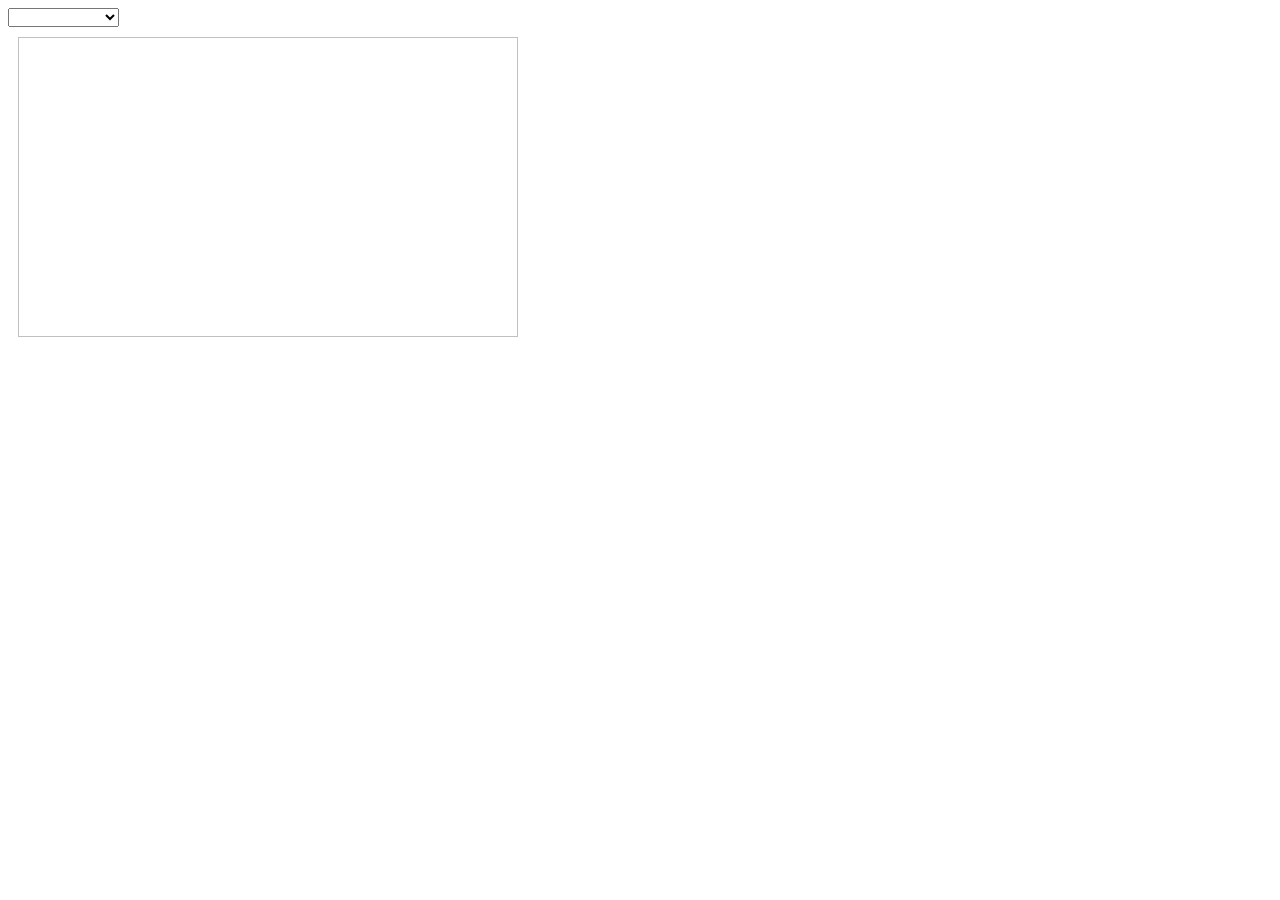
<file: TUGAS PEKAN 11/4. Image Picker/index.html>
<!DOCTYPE html>
<html lang="en">
<head>
    <meta charset="UTF-8">
    <meta http-equiv="X-UA-Compatible" content="IE=edge">
    <meta name="viewport" content="width=device-width, initial-scale=1.0">
    <title>Image Picker</title>
    <style>
    #gambar{
        width: 500px;
        height: 300px;
        padding: 10px;
    }
    </style>
</head>
<body>
    <div>
        <select onchange="hasil()" id="hewan">
            <option value="Pilih hewan"></option>
            <option id="kelinci" value="kelinci">Kelinci</option>
            <option id="beruangKutub" value="Beruang Kutub">Beruang Kutub</option>
            <option id="flamingo" value="Flamingo">Flamingo</option>
            <option id="pandaMerah" value="Panda Merah">Panda Merah</option>
            <option id="kuda" value="Kuda">Kuda</option>
            <option id="rusa" value="Rusa">Rusa</option>
            <option id="harimau" value="Harimau">Harimau</option>
            <option id="kuraKura" value="Kura-Kura">Kura-Kura</option>
            <option id="merak" value="Merak">Merak</option>
        </select>
    </div>
    <div>
        <img id="gambar">
    </div>


    <script src="script.js"></script>
</body>
</html>
</file>
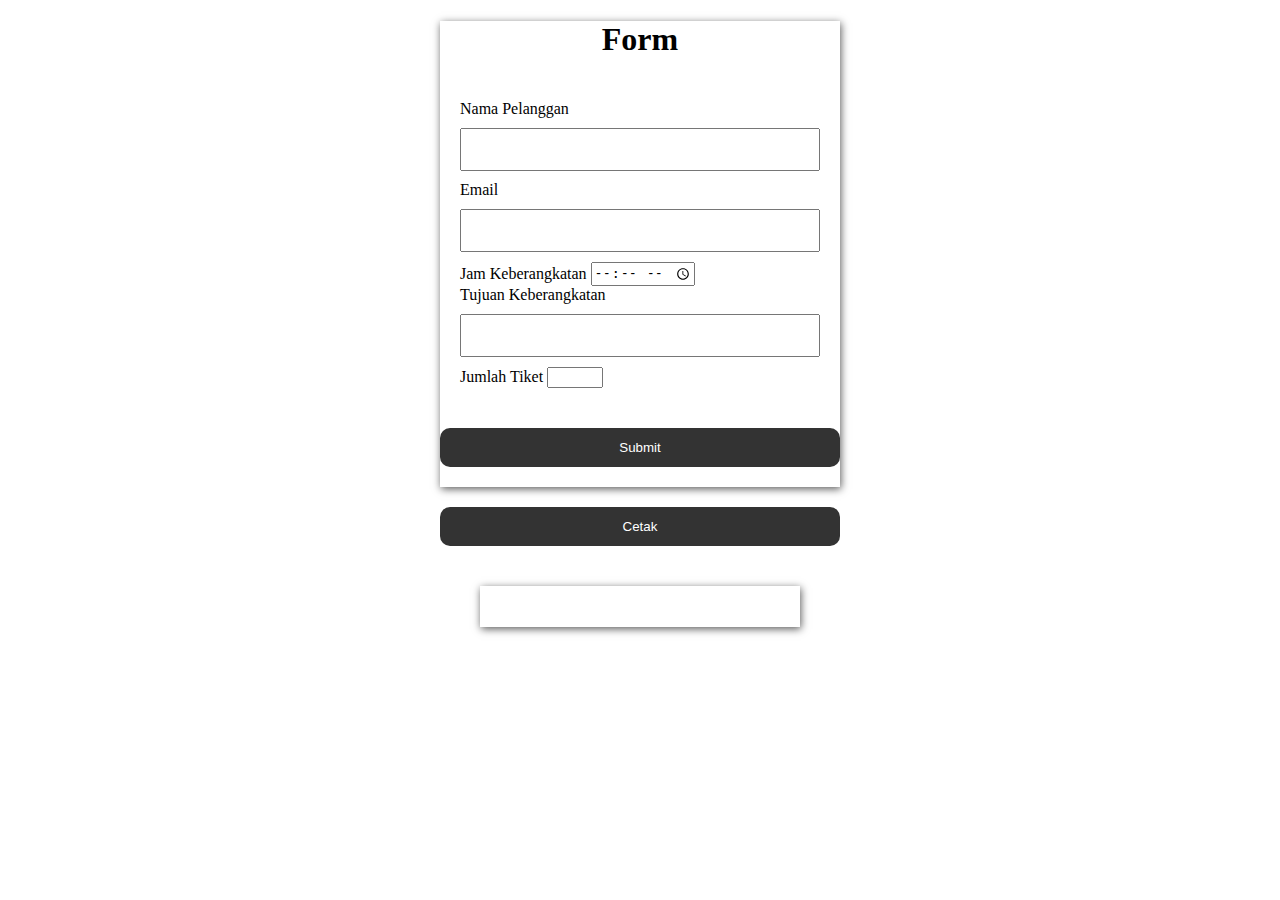
<file: TUGAS PEKAN 11/5. Form Validation/index.html>
<!DOCTYPE html>
<html lang="en">
<head>
    <meta charset="UTF-8">
    <meta name="viewport" content="width=device-width, initial-scale=1.0">
    <title>Form</title>
    <link rel="stylesheet" href="style.css">
    <script src="script.js"></script>

</head>
<body>
    <div class="form-container">
        <form action="" method="POST" onsubmit="return tiket()">
            <h1>Form</h1>
            <div class="container">
                <label>Nama Pelanggan</label>
                <input type="text" name="nama" id="nama" maxlength="30" required>
                <label>Email </label>
                <input type="email" name="email" id="email" required>
                <label>Jam Keberangkatan</label>
                <input type="time" name="jam" id="jam" required>
                <br />
                <label>Tujuan Keberangkatan</label>
                <input type="text" name="tujuan" id="tujuan" required>
                <label>Jumlah Tiket</label>
                <input type="number" name="tiket" id="tiket" min="1" max="10" required>
            </div>
            <button type="submit">Submit</button>
        </form>
        <button onclick="tiket()">Cetak</button>
        <div class="container_hasil" role="alert">
            <h1 id="hasil"></h1>
            <p id="hasil_nama"></p>
            <p id="hasil_email"></p>
            <p id="hasil_jam"></p>
            <p id="hasil_tujuan"></p>
            <p id="hasil_tiket"></p>
        </div>
    </div>


    <script src="script.js"></script>
</body>
</html>
</file>
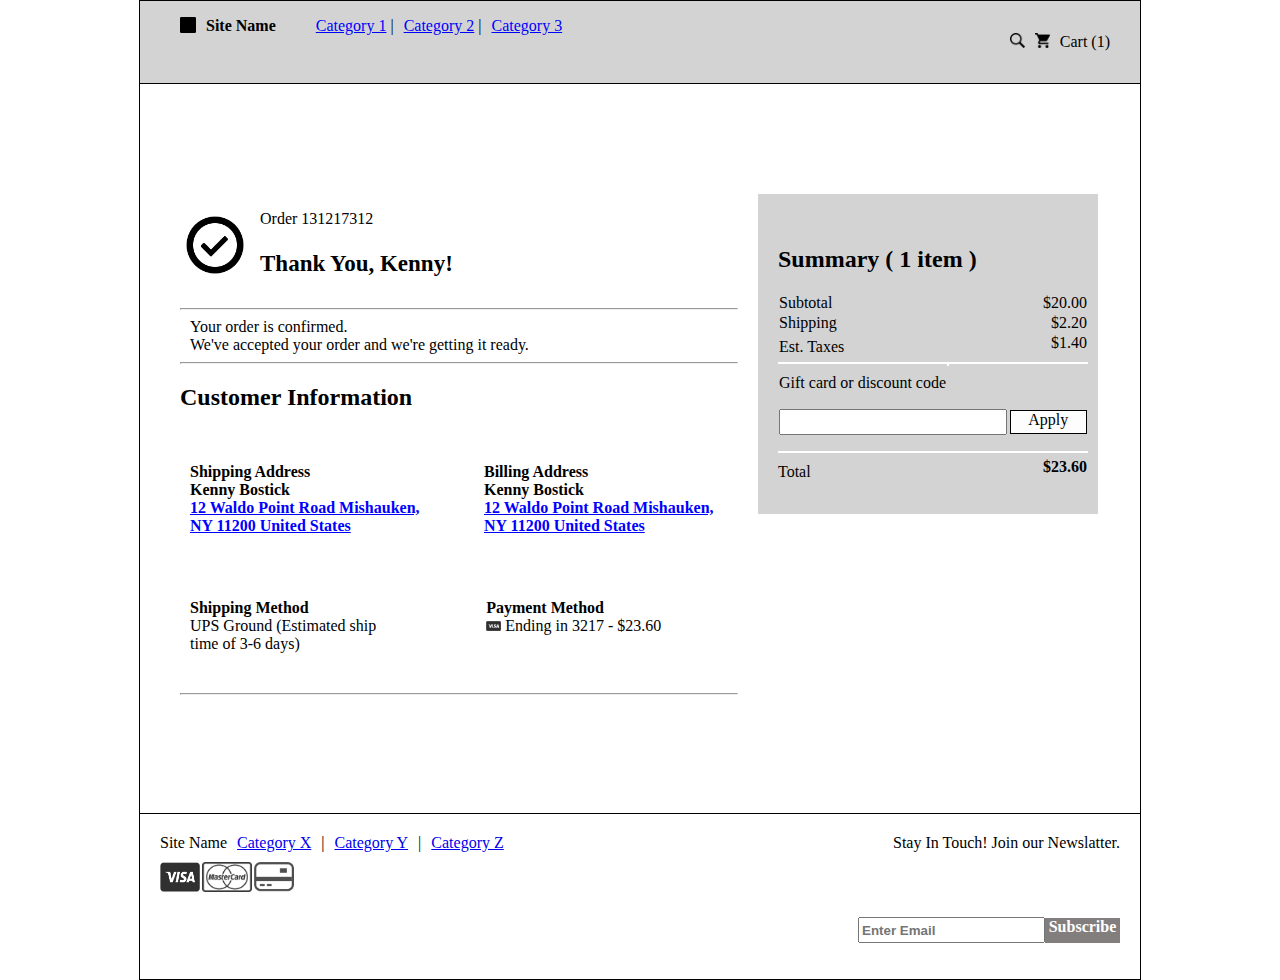
<file: HTML + CSS/file checkout + CSS_0110221123_Hanifa Rahmani Virdynata.html>
<!DOCTYPE html>
<html lang="en">
<head>
    <meta charset="UTF-8" />
    <meta http-equiv="X-UA-Compatible" content="IE=edge" />
    <meta name="viewport" content="width=device-width, initial-scale=1.0" />
    <title>Checkout-Success</title>
    <link rel="stylesheet" href="style2.css">
</head>

<body class="body">
    <header class="header">
        <nav class="nav-1">
        <ul class="logo">
            <li>    
                <img class="site" src="assets/img/square_black.jpg" alt="square">  
            </li>
            <li>
                <b>Site Name</b>
            </li>
        </ul>
        <ul class="menu-ul">
            <li>
                <a class="link" href="/">Category 1</a> |
            </li>
            <li>
                <a class="link" href="/">Category 2</a> |
            </li>
            <li>
                <a class="link" href="/">Category 3</a>
            </li>
        </ul>
        <ul class="icon-ul">
            <li>
                <img class="icon" src="assets/img/search.png" alt="search">
            </li>
            <li>
                <img class="icon" src="assets/img/shopping.png" alt="shop">
            </li>
            <li>
                <p>Cart (1)</p>
            </li>
        </ul>
        </nav>
    </header>

    <div class="div-1">
        <main class="main-1">
            <div class="div-2">
                <div>
                    <img class="checked" src="assets/img/checked.png" alt="checked">
                </div>
                <div>
                    <p>Order 131217312</p>
                    <p class="p-1">Thank You, Kenny!</p>
                </div>
            </div>
            <hr class="hr-1">
                    <div class="ul-2">
                        Your order is confirmed.
                        <br />
                        We've accepted your order and we're getting it ready.
                    </div>
                    <hr class="hr-1">
                <div class="div-3">
                    <h2>Customer Information</h2>
                </div>
                <div class="div-4">
                    <ul class="ul-3">
                        <li>
                        <p class="p-2">
                            Shipping Address
                            <br />
                            Kenny Bostick
                            <br />
                            <a class="link" href="">12 Waldo Point Road Mishauken, NY 11200 United States</a>
                        </p>
                        </li>
                    </ul>
                    <ul class="ul-3">
                        <li>
                        <p class="p-2">
                            Billing Address
                            <br />
                            Kenny Bostick
                            <br />
                            <a class="link" href="">12 Waldo Point Road Mishauken, NY 11200 United States</a>
                        </p>
                        </li>
                    </ul>
                </div>
            <div class="div-4">
            <ul class="ul-3">
                 <li>
                    <p>
                    <b>Shipping Method</b>
                    <br />
                    UPS Ground (Estimated ship 
                    <br />
                    time of 3-6 days)
                    </p>
                </li>
            </ul>
            <ul class="ul-4">
                <li>
                <p>
                    <b>Payment Method</b>
                    <br />
                    <img class="icon" src="assets/img/VISA.png" alt="visa">
                    Ending in 3217 - $23.60
                </p>
                </li>
            </ul>
            </div>
            <hr class="hr">
        </main>
        
        <div class="div-5">
        <aside class="aside">
            <h2>Summary ( 1 item )</h2>
            <table class="table-1">
                <tr>
                    <td>Subtotal</td>
                    <td class="td-1">$20.00</td>
                </tr>
                <tr>
                    <td>Shipping</td>
                    <td class="td-1">$2.20</td>
                </tr>
                <tr>
                    <td class="td-4">Est. Taxes</td>
                    <td class="td-2">$1.40</td>
                </tr>
                <tr class="tr">
                    <td class="td-3">Gift card or discount code</td>
                    <td class="td-5"></td>
                </tr>
                <tr>    
                    <td>    
                        <input class="input-1" type="text"/>
                    </td>
                    <td>
                        <p class="p-3">Apply</p>
                    </td>
                </tr>
                <tr>
                    <td class="td-6">Total</td>
                    <td class="td-7">$23.60</td>
                </tr>
            </table>
          </aside>
        </div>
    </div>    
    <footer class="footer">
        <div class="baris">    
            Site Name
            <a href="/">Category X</a> | 
            <a href="/">Category Y</a> |
            <a href="/">Category Z</a>
            <a class="a">Stay In Touch! Join our Newslatter.</a>
        </div>

        <div class="baris-2">
            <img class="icon-2" src="assets/img/VISA.png" alt="visa">
            <img class="icon-3" src="assets/img/mastercard.png" alt="mastercard">
            <img class="icon-2" src="assets/img/card.png" alt="card">
        </div>
        <div class="input-subscribe">
            <input class="input-2" type="text" placeholder="Enter Email" />
            <p class="p-4">Subscribe</p>
        </div>
    </footer>
</body>
</html>
</file>
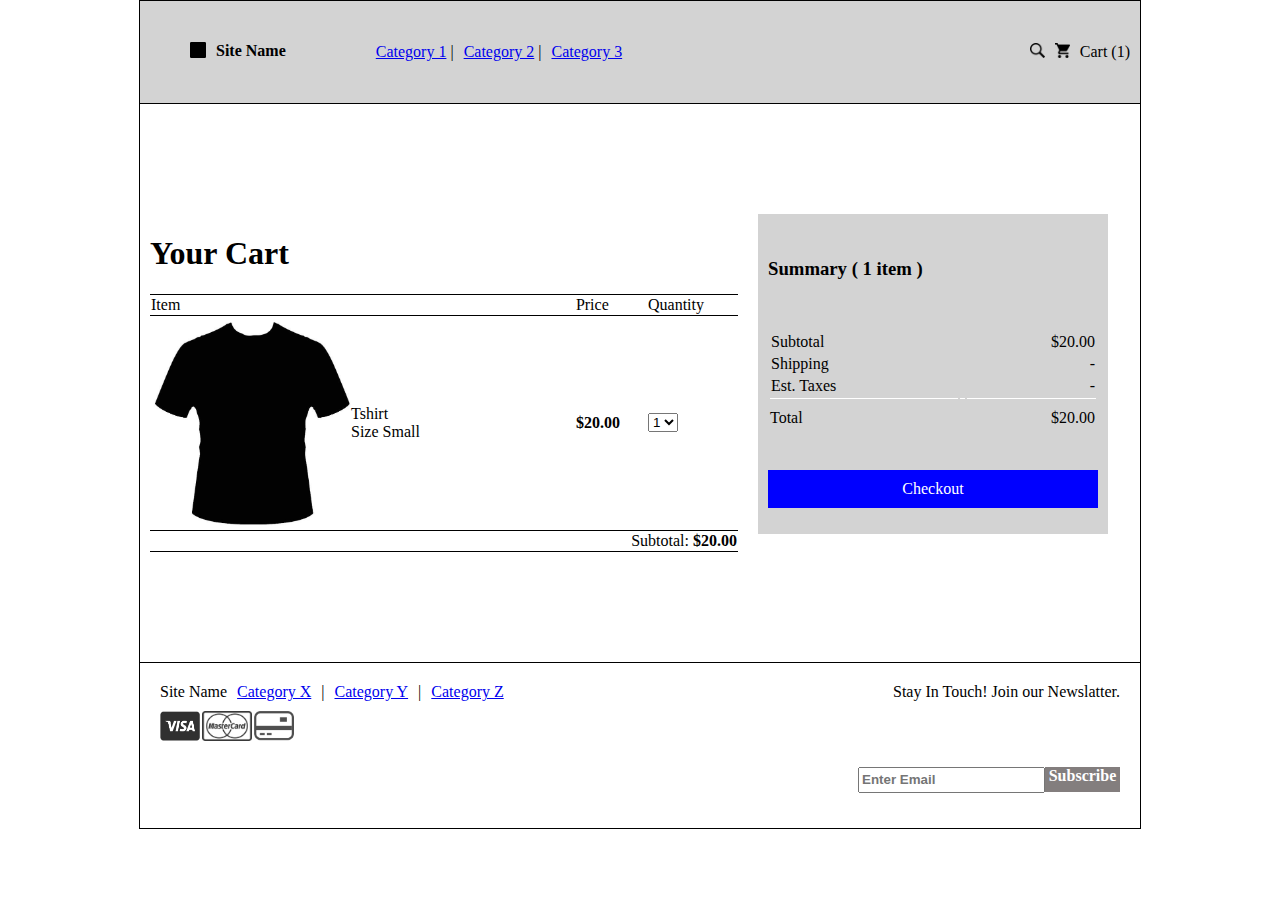
<file: PRAKTIKUM02/file cart_0110221123_Hanifa Rahmani Virdynata.html>
<!DOCTYPE html>
<html lang="en">
<head>
    <meta charset="UTF-8">
    <meta http-equiv="X-UA-Compatible" content="IE=edge">
    <meta name="viewport" content="width=device-width, initial-scale=1.0">
    <title>Cart</title>
</head>
<body style="max-width: 1000px; border: 1px solid black; margin: auto;">
    
    
    <header style="background-color: lightgray">
        <nav style="display: flex; align-items: center; padding: 10px; border-bottom: 1px solid black">
        <ul class="logo" style="margin-right: 50px; display: flex; list-style-type: none; gap: 10px">
            <li>    
                <img src="assets/img/square_black.jpg" alt="square" width="16">  
            </li>
            <li>
                <b>Site Name</b>
            </li>
        </ul>
        <ul class="menu-ul" style="display: flex; list-style-type: none; gap: 10px">
            <li>
                <a href="/">Category 1</a> |
            </li>
            <li>
                <a href="/">Category 2</a> |
            </li>
            <li>
                <a href="/">Category 3</a>
            </li>
        </ul>
        <ul class="icon-ul" style="display: flex; align-items: center; margin-left: auto;  list-style-type: none; gap: 10px">
            <li>
                <img src="assets/img/search.png" alt="search" width="15">
            </li>
            <li>
                <img src="assets/img/shopping.png" alt="shop" width="15">
            </li>
            <li>
                <p>Cart (1)</p>
            </li>
        </ul>
        </nav>
    </header>
    
    <div class="container" style="display: flex; gap: 20px; margin-top: 100px; padding: 10px">
        <main style="width: 60%">
        <h1>Your Cart</h1>
        <table style="width: 100%; border-collapse: collapse">
            <thead style="border-top: 1px solid black; border-bottom: 1px solid black">
                <tr>
                    <td class="col-head">Item</td>
                    <td class="col-head">Price</td>
                    <td class="col-head">Quantity</td>
                </tr>
            </thead>
            <tbody>
                <tr>
                    <td class="img-tshirt" style="display: flex; align-items:center">
                        <img width="200" src="assets/img/Tshirt.jpg" alt="Tshirt" style="display: flex; align-items: center" />
                        <p>Tshirt<br />Size Small</p>
                    </td>
                    <td>
                        <b>$20.00</b>
                    </td>
                    <td>
                        <select name="Quantity" id="Quantity">
                            <option value="Choose 1">1</option>
                            <option value="Choose 2">2</option>
                            <option value="Choose 3">3</option>
                            <option value="Choose 4">4</option>
                            <option value="Choose 5">5</option>
                        </select>
                    </td>
                </tr>
            </tbody>
            <tfoot>
                <tr>           
                    
                    <td class="col-head" colspan="3" style=" text-align: right; border-top:1px solid black; border-bottom:1px solid black">Subtotal: <b>$20.00</b></td>
                </tr>
            </tfoot>
        </table>
        </main>
      
        <aside style="width: 330px; height: 300px;; background-color: lightgray; padding: 10px; display: grid; align-items: center">
        <h3><b>Summary ( 1 item )</b></h3>
        <table style="width: 100%">
            <tbody>
                <tr>
                    <td>Subtotal</td>
                    <td></td>
                    <td style="text-align: right;">$20.00</td>
                </tr>
                <tr>
                    <td>Shipping</td>
                    <td></td>
                    <td style="text-align: right;">-</td>
                </tr>
                <tr>
                    <td>Est. Taxes</td>
                    <td></td>
                    <td style="text-align: right;">-</td>
                </tr>
            </tbody>
            <tfoot>
                <tr>
                    <td style="padding: 10px 0; border-top: 1px solid white;">Total</td>
                    <td style="padding: 10px 0; border-top: 1px solid white;"></td>
                    <td style="border-top: 1px solid white; text-align: right;">$20.00</td>
                </tr>
            </tfoot>
        </table>
        <a style="color: white; display: flex; justify-content: center; background-color: blue; width: 100%; text-decoration: none; padding: 10px 0" class="btn-checkout" href="http://localhost/web-praktikum-2021-ti05/PRAKTIKUM02/file%20checkout_0110221123_Hanifa%20Rahmani%20Virdynata.html">Checkout</a>
        </aside>
    </div>
    
    <footer style="margin-top: 100px; border-top: 1px solid black; padding: 20px; display: grid; gap: 10px">
        <div class="baris" style="display: flex; gap: 10px">    
            Site Name
            <a href="/">Category X</a> | 
            <a href="/">Category Y</a> |
            <a href="/">Category Z</a>
            <a style="margin-left: auto">Stay In Touch! Join our Newslatter.</a>
        </div>

        <div class="baris" style="display: flex; gap: 2px">
            <img src="assets/img/VISA.png" alt="visa" width="40" height="30">
            <img src="assets/img/mastercard.png" alt="mastercard" width="50" height="30">
            <img src="assets/img/card.png" alt="card" width="40" height="30">
        </div>
        <div class="input-subscribe" style="display: flex; align-items: center; margin-left: auto; font-weight: bolder">
            <input style="font-weight: bolder; height: 20px" type="text" placeholder="Enter Email" />
            <p style="height: 25px; width: 75px; color:white; background-color: rgb(131, 126, 126); text-align: center;">Subscribe</p>
        </div>
    </footer>
</body>
</html>
</file>
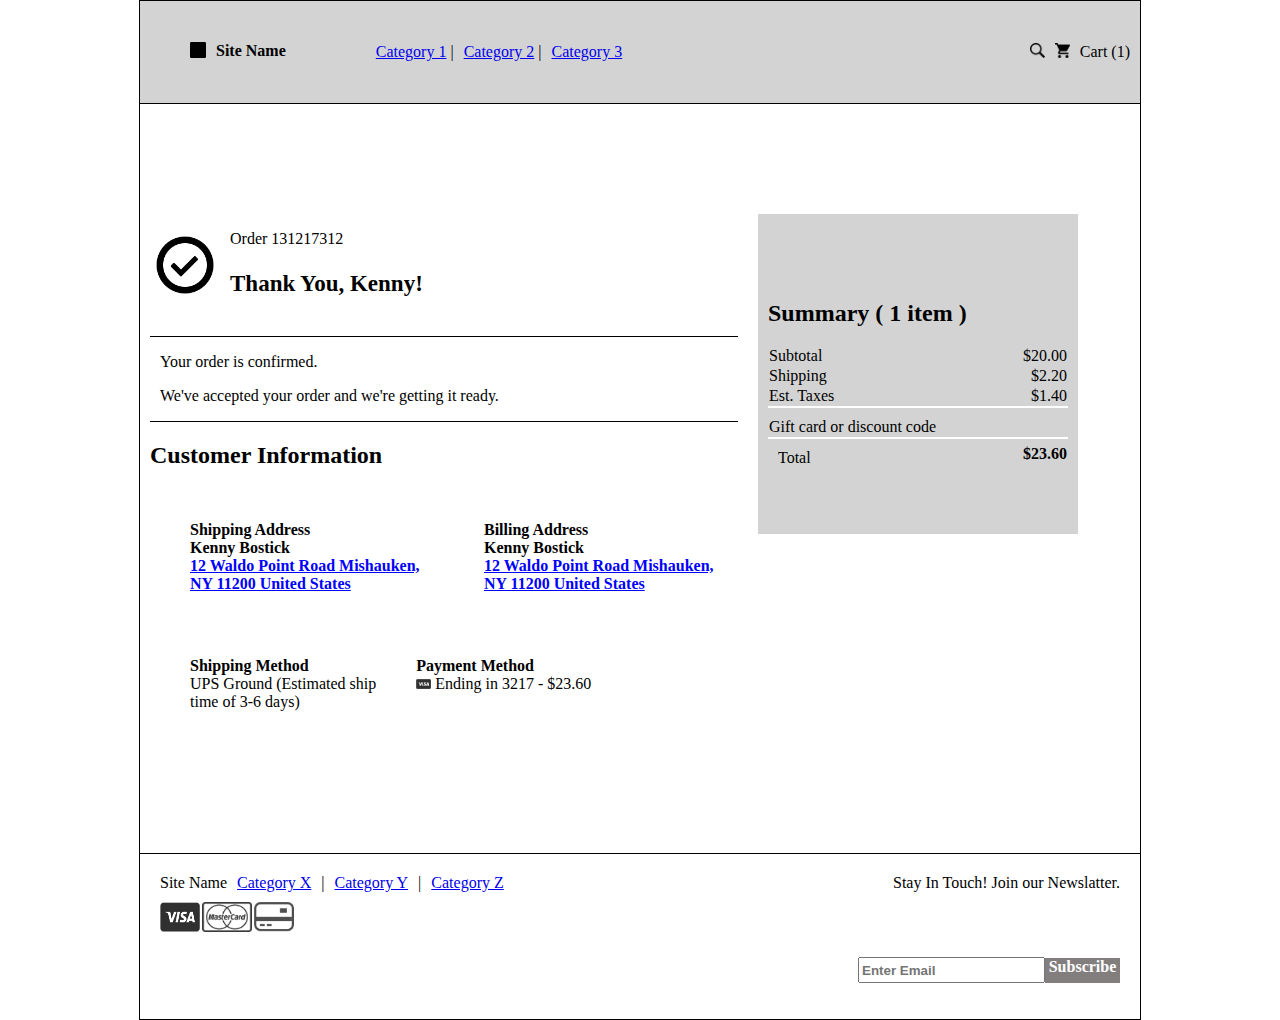
<file: PRAKTIKUM02/file checkout_0110221123_Hanifa Rahmani Virdynata.html>
<!DOCTYPE html>
<html lang="en">
<head>
    <meta charset="UTF-8" />
    <meta http-equiv="X-UA-Compatible" content="IE=edge" />
    <meta name="viewport" content="width=device-width, initial-scale=1.0" />
    <title>Checkout - Success</title>
</head>

<body style="max-width: 1000px; border: 1px solid black; margin: auto;">
    
    
    <header style="background-color: lightgray">
        <nav style="display: flex; align-items: center; padding: 10px; border-bottom: 1px solid black">
        <ul class="logo" style="margin-right: 50px; display: flex; list-style-type: none; gap: 10px">
            <li>    
                <img src="assets/img/square_black.jpg" alt="square" width="16">  
            </li>
            <li>
                <b>Site Name</b>
            </li>
        </ul>
        <ul class="menu-ul" style="display: flex; list-style-type: none; gap: 10px">
            <li>
                <a href="/">Category 1</a> |
            </li>
            <li>
                <a href="/">Category 2</a> |
            </li>
            <li>
                <a href="/">Category 3</a>
            </li>
        </ul>
        <ul class="icon-ul" style="display: flex; align-items: center; margin-left: auto;  list-style-type: none; gap: 10px">
            <li>
                <img src="assets/img/search.png" alt="search" width="15">
            </li>
            <li>
                <img src="assets/img/shopping.png" alt="shop" width="15">
            </li>
            <li>
                <p>Cart (1)</p>
            </li>
        </ul>
        </nav>
    </header>

    <div style="display: flex; gap: 20px; margin-top: 100px; padding: 10px">
        <main style="width: 60%">
            <div style="display: flex; align-items: center; gap: 10px">
                <div>
                    <img src="assets/img/checked.png" alt="checked" width="70">
                </div>
                <div>
                    <p>Order 131217312</p>
                    <p style="font-size: 23px; font-weight: bolder">Thank You, Kenny!</p>
                </div>
                </div>
                    <ul style="border-top: 1px solid black; border-bottom: 1px solid black; padding-left: 10px">
                        <li style="list-style-type: none">
                        <p>Your order is confirmed.</p>
                        <p>We've accepted your order and we're getting it ready.</p>
                        </li>
                    </ul>
                <div>
                    <h2>Customer Information</h2>
                </div>
                <div style="display: flex">
                    <ul style="list-style-type: none">
                        <li>
                        <p style="font-weight: bolder">
                            Shipping Address
                            <br />
                            Kenny Bostick
                            <br />
                            <a style="color: blue" href="">12 Waldo Point Road Mishauken, NY 11200 United States</a>
                        </p>
                        </li>
                    </ul>
                    <ul style="list-style-type: none">
                        <li>
                        <p style="font-weight: bolder">
                            Billing Address
                            <br />
                            Kenny Bostick
                            <br />
                            <a style="color: blue" href="">12 Waldo Point Road Mishauken, NY 11200 United States</a>
                        </p>
                        </li>
                    </ul>
                </div>
            <div style="display: flex">
            <ul style="list-style-type: none">
                 <li>
                    <p>
                    <b>Shipping Method</b>
                    <br />
                    UPS Ground (Estimated ship 
                    <br />
                    time of 3-6 days)
                    </p>
                </li>
            </ul>
            <ul style="list-style-type: none">
                <li>
                <p>
                    <b>Payment Method</b>
                    <br />
                    <img src="assets/img/VISA.png" alt="visa" width="15">
                    Ending in 3217 - $23.60
                </p>
                </li>
            </ul>
            </div>
        </main>
        
        <div style="width: 300px; height: 300px; background-color: lightgray; padding: 10px; display: grid; align-items: center">
        <aside>
            <h2>Summary ( 1 item )</h2>
            <table style="width: 100%; padding: 10px 0; border-collapse: collapse">
                <tr style="padding: 10px 0">
                    <td>Subtotal</td>
                    <td style="text-align: right;">$20.00</td>
                </tr>
                <tr style="padding: 10px 0">
                    <td>Shipping</td>
                    <td style="text-align: right;">$2.20</td>
                </tr>
                <tr style="padding: 10px 0">
                    <td>Est. Taxes</td>
                    <td style="text-align: right;">$1.40</td>
                </tr>
                <tr>
                    <td style="border-top: 2px solid white; padding-top: 10px">Gift card or discount code</td>
                    <td style="border-top: 2px solid white"></td>
                </tr>
                <tr>
                    <td style="border-top: 2px solid white; padding-left: 10px; padding-top: 10px">Total</td>
                    <td style="border-top: 2px solid white; text-align: right; font-weight: bolder">$23.60</td>
                </tr>
            </table>
          </aside>
        </div>
    </div>    
    <footer style="margin-top: 100px; border-top: 1px solid black; padding: 20px; display: grid; gap: 10px">
        <div class="baris" style="display: flex; gap: 10px">    
            Site Name
            <a href="/">Category X</a> | 
            <a href="/">Category Y</a> |
            <a href="/">Category Z</a>
            <a style="margin-left: auto">Stay In Touch! Join our Newslatter.</a>
        </div>

        <div class="baris" style="display: flex; gap: 2px">
            <img src="assets/img/VISA.png" alt="visa" width="40" height="30">
            <img src="assets/img/mastercard.png" alt="mastercard" width="50" height="30">
            <img src="assets/img/card.png" alt="card" width="40" height="30">
        </div>
        <div class="input-subscribe" style="display: flex; align-items: center; margin-left: auto; font-weight: bolder">
            <input style="font-weight: bolder; height: 20px" type="text" placeholder="Enter Email" />
            <p style="height: 25px; width: 75px; color:white; background-color: rgb(131, 126, 126); text-align: center;">Subscribe</p>
        </div>
    </footer>
  </body>
</html>
</file>
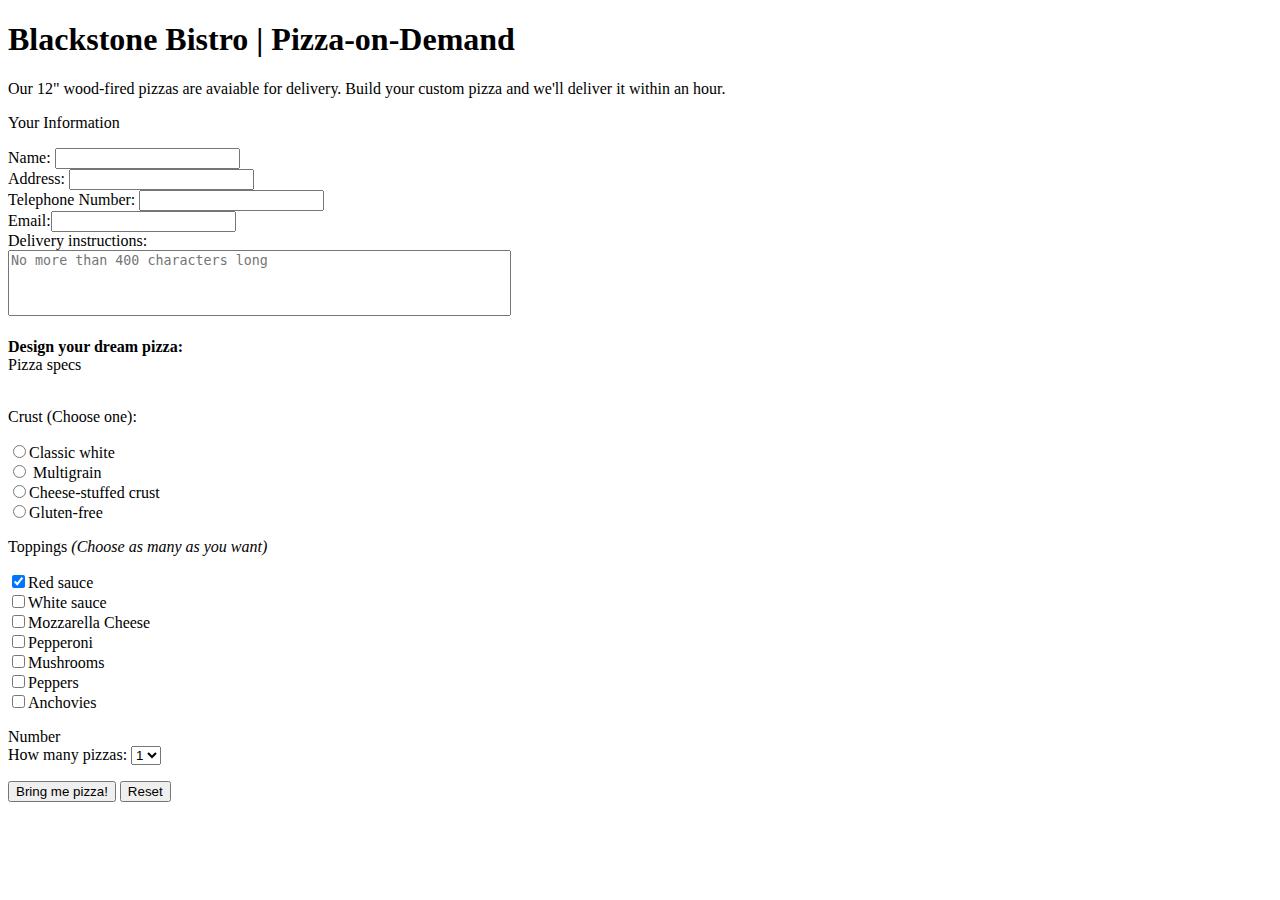
<file: PRAKTIKUM03/Praktikum 3.1_0110221123_Hanifa Rahmani Virdynata.html>
<!DOCTYPE html>
<html lang="en">
<head>
    <meta charset="UTF-8">
    <title>Praktikum 3.1</title>
</head>
<body >
    <h1>Blackstone Bistro | Pizza-on-Demand</h1>

    <div>
        <p>Our 12" wood-fired pizzas are avaiable for delivery. Build your custom pizza and we'll deliver it within an hour.</p>
    </div>
    
    <form action="http://www.blackgoosebistro.com/pizza.php" method="post">
    
    <div>
        <p>Your Information</p>
        <label for="form-name">Name:</label> <input type="text" name="customername" id="form-name">
        <br />
        <label for="form-address">Address:</label> <input type="text" name="address" id="form-address">
        <br />
        <label for="form-tel">Telephone Number:</label> <input type="tel" name="telephone" id="form-tel">
        <br />
        <label for="form-email">Email:</label><input type="email" name="email" id="form-email">
        <br />
        Delivery instructions:
        <br />
        <textarea style="resize: none" name="instructions" rows="4" cols="60" maxlength="400" id="form-story" placeholder="No more than 400 characters long"></textarea>        
        <br />
        <br />
    </div>
    
    <div>
        <b>Design your dream pizza:</b>
        <br />
        Pizza specs
        <br />
        <br />
    </div>
    
    <div>
        <p>Crust (Choose one):</p>
            <input type="radio" name="crust" value="white">Classic white
            <br />
            <input type="radio" name="crust" value="multigrain"> Multigrain
            <br />
            <input type="radio" name="crust" value="cheese crust">Cheese-stuffed crust
            <br />
            <input type="radio" name="crust" value="gluten free">Gluten-free
    </div>
   
    <div>
        <p>Toppings <em>(Choose as many as you want)</em></p>
            <input type="checkbox" name="toppings[]" value="red sauce" checked>Red sauce
            <br />
            <input type="checkbox" name="toppings[]" value="white sauce">White sauce
            <br />
            <input type="checkbox" name="toppings[]" value="mozzarella">Mozzarella Cheese
            <br />
            <input type="checkbox" name="toppings[]" value="pepperoni">Pepperoni
            <br />
            <input type="checkbox" name="toppings[]" value="mushrooms">Mushrooms
            <br />
            <input type="checkbox" name="toppings[]" value="peppers">Peppers
            <br />
            <input type="checkbox" name="toppings[]" value="anchovies">Anchovies
    </div>
    
    <div>
    <p>Number
    <br />
    How many pizzas: 
        <select name="pizzas" size="1">
            <option>1</option>
            <option>2</option>
            <option>3</option>
            <option>4</option>
            <option>5</option>
            <option>6</option>
        </select>
    </p>
    </div>

    <div>
        <input type="submit" value="Bring me pizza!">
        <input type="reset" value="Reset">
    </div>

    </form> 
</body>
</html>
</file>
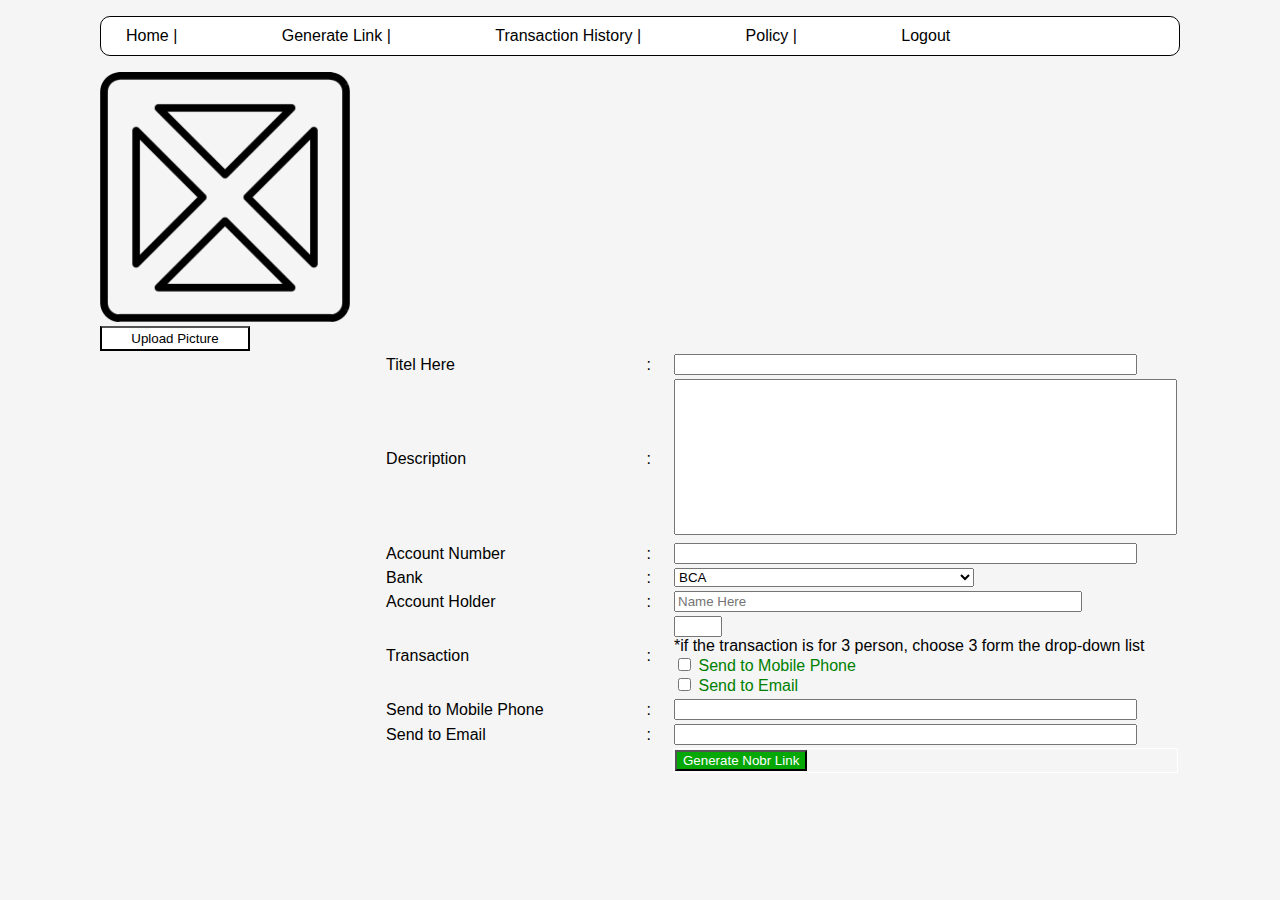
<file: PRAKTIKUM03/Praktikum 3.2_0110221123_Hanifa Rahmani Virdynata.html>
<!DOCTYPE html>
<html lang="en">
<head>
    <meta charset="UTF-8">
    <meta http-equiv="X-UA-Compatible" content="IE=edge">
    <meta name="viewport" content="width=device-width, initial-scale=1.0">
    <title>Form Pesanan Barang</title>
</head>
<body style="background-color: whitesmoke; text-decoration: none;padding: 0;margin: 0;font-family: sans-serif;">
    <div>
        <ul style="background-color: white; border: 1px solid;text-align: left;margin-left: 100px;margin-right: 100px;padding: 10px;border-radius: 10px;">
            <li style="display: inline; padding-left: 15px;">Home | </li>
            <li style="display: inline; padding-left: 100px;">Generate Link | </li>
            <li style="display: inline; padding-left: 100px;">Transaction History | </li>
            <li style="display: inline; padding-left: 100px;">Policy | </li>
            <li style="display: inline; padding-left: 100px;">Logout</li>
        </ul>
    </div>
    <div style="float: left;margin-left: 100px;">
        <img src="assets/img/cross_square.png" alt="cross_square" width="250"> <br>
        <input type="submit" value="Upload Picture" style="background-color: white; height: 25px;width: 150px;border-left-style: double;">
    </div>
    <div style="float: right;margin-right: 100px;margin-left: 100px;">
        <table>
            <tr>
                <td style="padding-right: 100px;"> <label for="form">Titel Here</label></td>
                <td style="padding-right: 20px;">:</td>
                <td><input id="form" type="text" style="width: 455px;height: auto;"></td>
            </tr>
            <tr>
                <td style="text-align: left; padding-right: 100px;"> <label for="form-story">Description</label></td>
                <td style="text-align: left; padding-right: 20px;">:</td>
                <td><textarea id="form-story" style="resize: none;" name="Description" cols="60" rows="10"></textarea></td>
            </tr>
            <tr>
                <td style="padding-right: 100px;"><label for="form">Account Number</label></td>
                <td style="padding-right: 20px;">:</td>
                <td><input type="number" style="width: 455px;height: auto;"></td>
            </tr>
            <tr>
                <td style="padding-right: 100px;"><label for="form">Bank</label></td>
                <td style="padding-right: 20px;">:</td>
                <td>
                    <select style="width: 300px;height: auto;">
                        <option>BCA</option>
                        <option>Mandiri</option>
                        <option> BRI </option>
                        <option> Bank Lain </option>
                    </select>
                </td>
            </tr>
            <tr>
                <td style="padding-right: 100px;"><label for="form">Account Holder</label></td>
                <td style="padding-right: 20px;">:</td>
                <td><input type="text" style="width: 400px;height: auto;" placeholder="Name Here"></td>
            </tr>
            <tr>
                <td style="text-align: left; padding-right: 100px;">Transaction</td>
                <td style="text-align: left; padding-right: 20px;">:</td>
                <td><input type="number" style="width: 40px;height: auto;">
    
                    <div>
                        *if the transaction is for 3 person, choose 3 form the drop-down list
                    </div>
                    <div>
                        <input id="form-tel" type="checkbox">
                        <label for="form-tel" style="color: green;"> Send to Mobile Phone </label>
                    </div>
                    <div>
                        <input id="form-email" type="checkbox">
                        <label for="form-email" style="color: green;"> Send to Email </label>
                    </div>
                </td>
            <tr>
                <td style="padding-right: 100px;"><label for="form">Send to Mobile Phone</label></td>
                <td style="padding-right: 20px;">:</td>
                <td>
                    <input type="number" style="width: 455px;height: auto;">
                </td>
            </tr>
            <tr>
                <td style="padding-right: 100px;"><label for="form">Send to Email</label></td>
                <td style="padding-right: 20px;">:</td>
                <td>
                    <input type="email" style="width: 455px;height: auto;">
                </td>
            </tr>
            <tr>
                <td style="padding-right: 100px;"></td>
                <td></td>
                <td style="border: 1px solid white;padding-right: 20px;">
                    <input type="button" value="Generate Nobr Link" style="background:rgb(5, 167, 5); color: white;">
                </td>
            </tr>
        </table>
    </div>
</body>
</html>
</file>
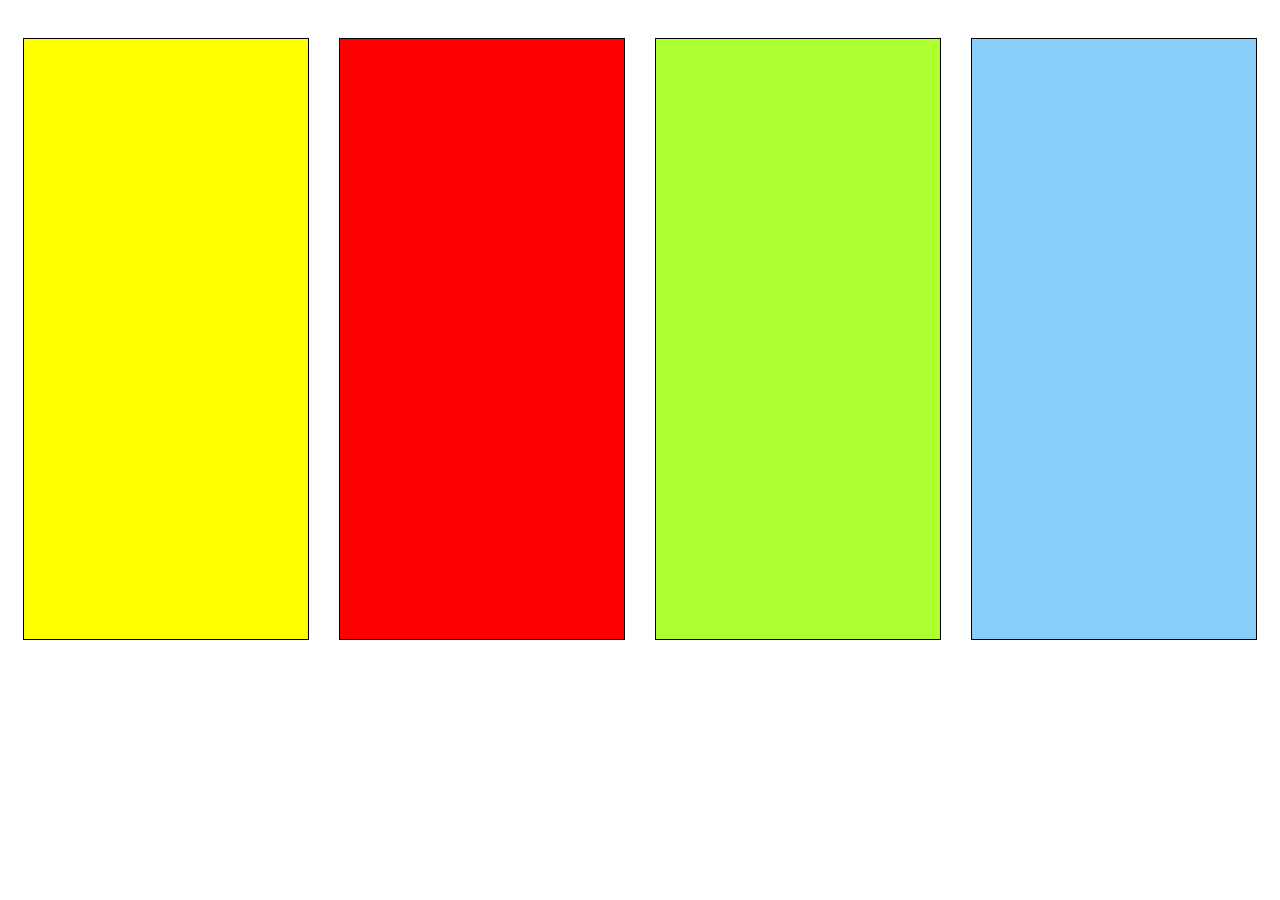
<file: PRAKTIKUM05/Praktikum 5.1_0110221123_Hanifa Rahmani Virdynata.html>
<!DOCTYPE html>
<html lang="en">
<head>
    <meta charset="UTF-8">
    <meta http-equiv="X-UA-Compatible" content="IE=edge">
    <meta name="viewport" content="width=device-width, initial-scale=1.0">
    <title>Praktikum 5.1</title>
    <style>
        .div{
            position: static;
            display: flex;
        }
        
        .box-1{
            float: left; 
            margin: 30px 15px;
            background-color: yellow; 
            border: 1px solid black; 
            width: 25%;
            height: 600px;
        }
        
        .box-2{
            float: left; 
            margin: 30px 15px; 
            background-color: red; 
            border: 1px solid black; 
            width: 25%;
            height: 600px;
        }

        .box-3{
            float: left; 
            margin: 30px 15px; 
            background-color: greenyellow; 
            border: 1px solid black; 
            width: 25%;
            height: 600px;
        }
        
        .box-4{
            float: left; 
            margin: 30px 15px; 
            background-color: lightskyblue; 
            border: 1px solid black; 
            width: 25%;
            height: 600px;
        }
    </style>
</head>
<body>
    <div class="div">
        <div class="box-1"></div>
        <div class="box-2"></div>
        <div class="box-3"></div>
        <div class="box-4"></div>
    </div>
</body>
</html>
</file>
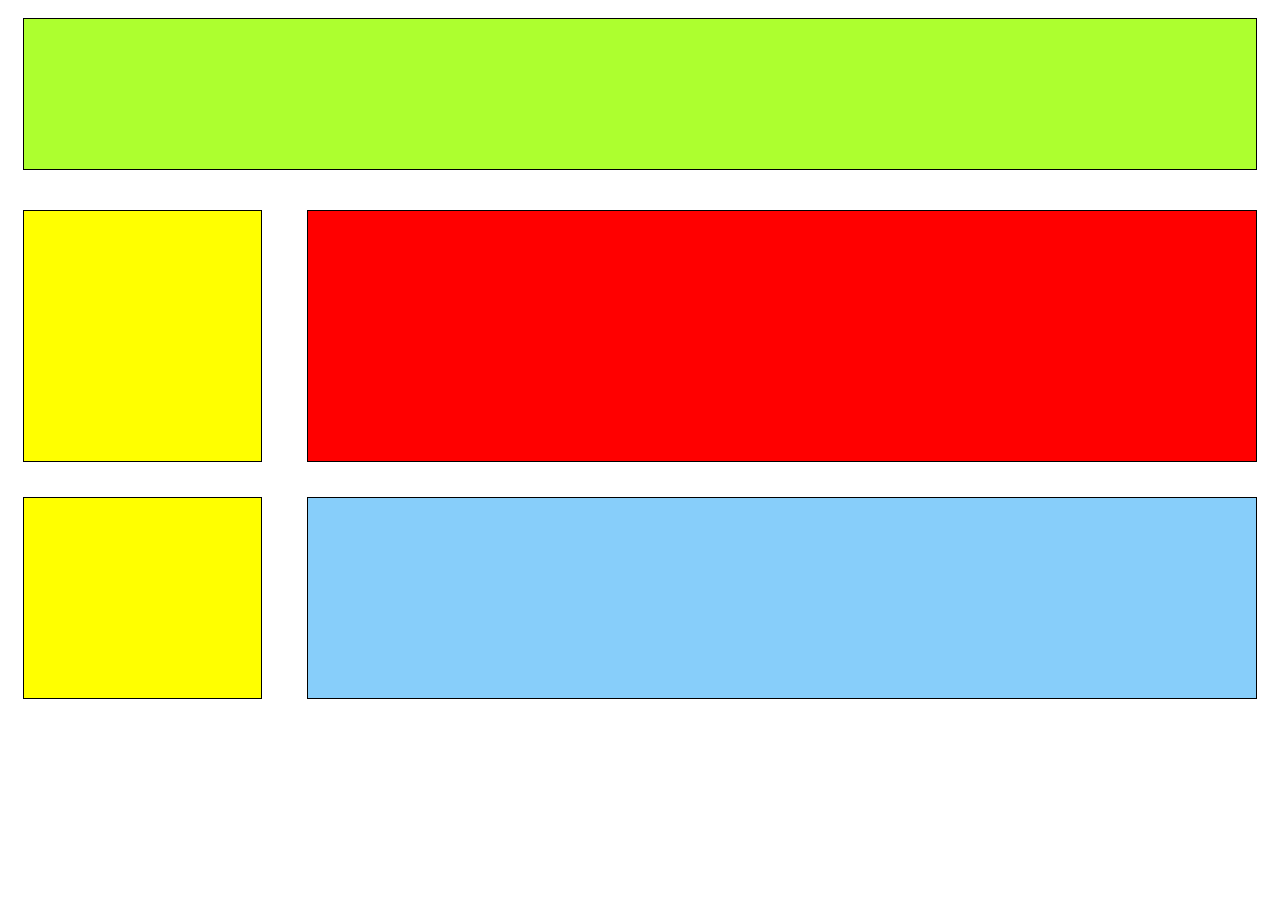
<file: PRAKTIKUM05/Praktikum 5.2_0110221123_Hanifa Rahmani Virdynata.html>
<!DOCTYPE html>
<html lang="en">
<head>
    <meta charset="UTF-8">
    <meta http-equiv="X-UA-Compatible" content="IE=edge">
    <meta name="viewport" content="width=device-width, initial-scale=1.0">
    <title>Praktikum 5.2</title>
    <style>
        .div{
            position: static;
            display:flex;
        }
        
        .box-1{
            float: left; 
            margin: 10px 15px; 
            background-color: greenyellow; 
            border: 1px solid black; 
            width: 100%;
            height: 150px;
        }

        .box-2{
            float: left;
            margin: 30px 30px 15px 15px;
            background-color: yellow;
            border: 1px solid black; 
            width: 20%;
            height: 250px;
        }

        .box-3{
            float: left;
            margin: 30px 15px 15px 15px;
            background-color: red;
            border: 1px solid black; 
            width: 80%;
            height: 250px;
        }

        .box-4{
            float: left;
            margin: 20px 30px 15px 15px;
            background-color: yellow;
            border: 1px solid black; 
            width: 20%;
            height: 200px;
        }

        .box-5{
            float: left;
            margin: 20px 15px 15px 15px;
            background-color: lightskyblue;
            border: 1px solid black; 
            width: 80%;
            height: 200px;
        }
    </style>
</head>
<body>
    <div class="div">
        <div class="box-1"></div>
    </div>
    <div class="div">
        <div class="box-2"></div>
        <div class="box-3"></div>
    </div>
    <div class="div">
        <div class="box-4"></div>
        <div class="box-5"></div>
    </div>
</body>
</html>
</file>
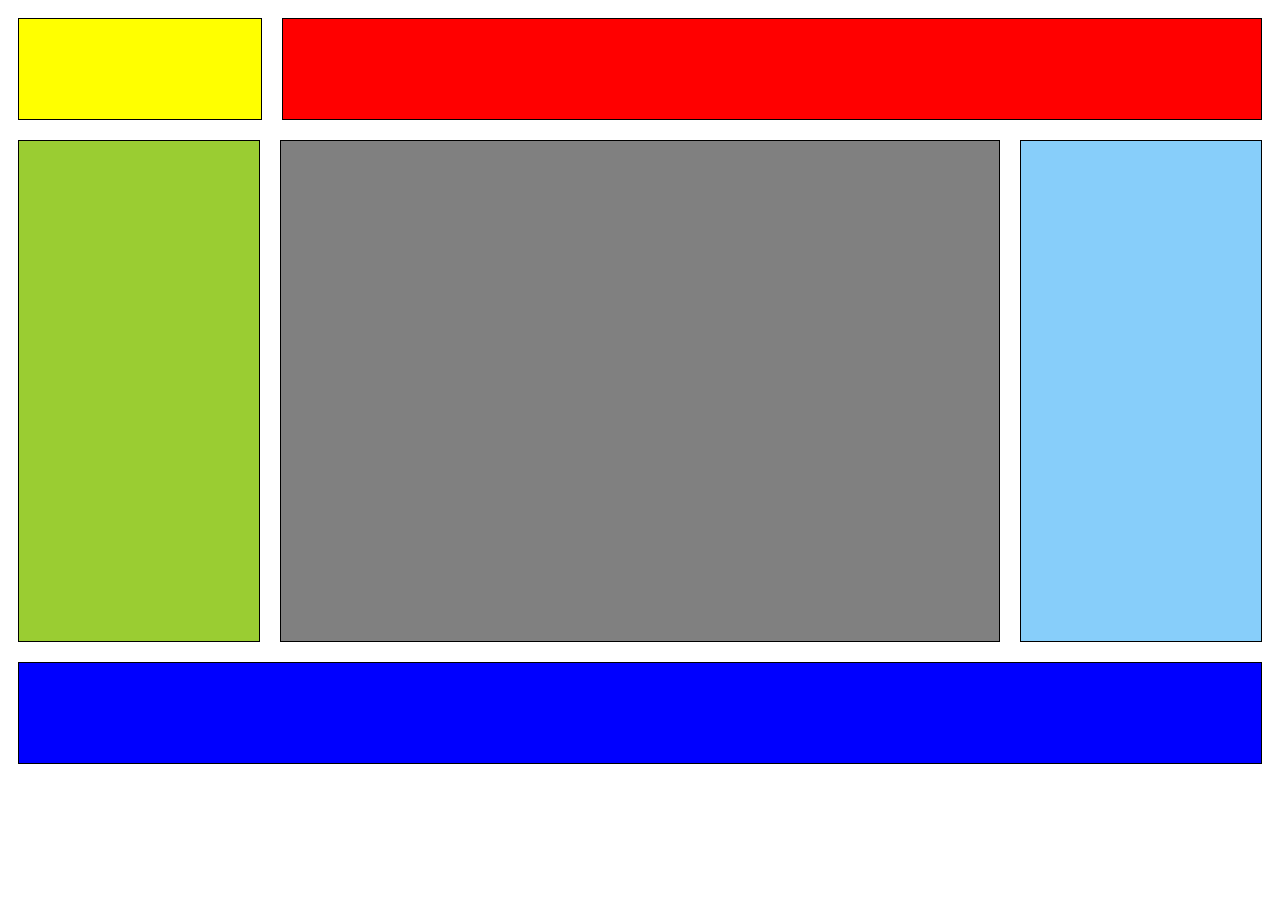
<file: PRAKTIKUM05/Praktikum 5.3_0110221123_Hanifa Rahmani Virdynata.html>
<!DOCTYPE html>
<html lang="en">
<head>
    <meta charset="UTF-8">
    <meta http-equiv="X-UA-Compatible" content="IE=edge">
    <meta name="viewport" content="width=device-width, initial-scale=1.0">
    <title>Praktikum 5.3</title>
    <style>
        .div{
            position: static;
            display:flex;
        }
        
        .box-1{
            float: left; 
            margin: 10px 10px; 
            background-color: yellow; 
            border: 1px solid black; 
            width: 20%;
            height: 100px;
        }

        .box-2{
            float: left; 
            margin: 10px 10px; 
            background-color: red; 
            border: 1px solid black; 
            width: 81%;
            height: 100px;
        }

        .box-3{
            float: left; 
            margin: 10px 10px; 
            background-color: yellowgreen; 
            border: 1px solid black; 
            width: 20%;
            height: 500px;
        }

        .box-4{
            float: left; 
            margin: 10px 10px; 
            background-color: grey; 
            border: 1px solid black; 
            width: 60%;
            height: 500px;
        }

        .box-5{
            float: left; 
            margin: 10px 10px; 
            background-color: lightskyblue; 
            border: 1px solid black; 
            width: 20%;
            height: 500px;
        }

        .box-6{
            float: left; 
            margin: 10px 10px; 
            background-color: blue; 
            border: 1px solid black; 
            width: 100%;
            height: 100px;
        }
    </style>
</head>
<body>
    <div class="div">
        <div class="box-1"></div>
        <div class="box-2"></div>
    </div>
    <div class="div">
        <div class="box-3"></div>
        <div class="box-4"></div>
        <div class="box-5"></div>
    </div>
    <div class="div">
        <div class="box-6"></div>
    </div>
</body>
</html>
</file>
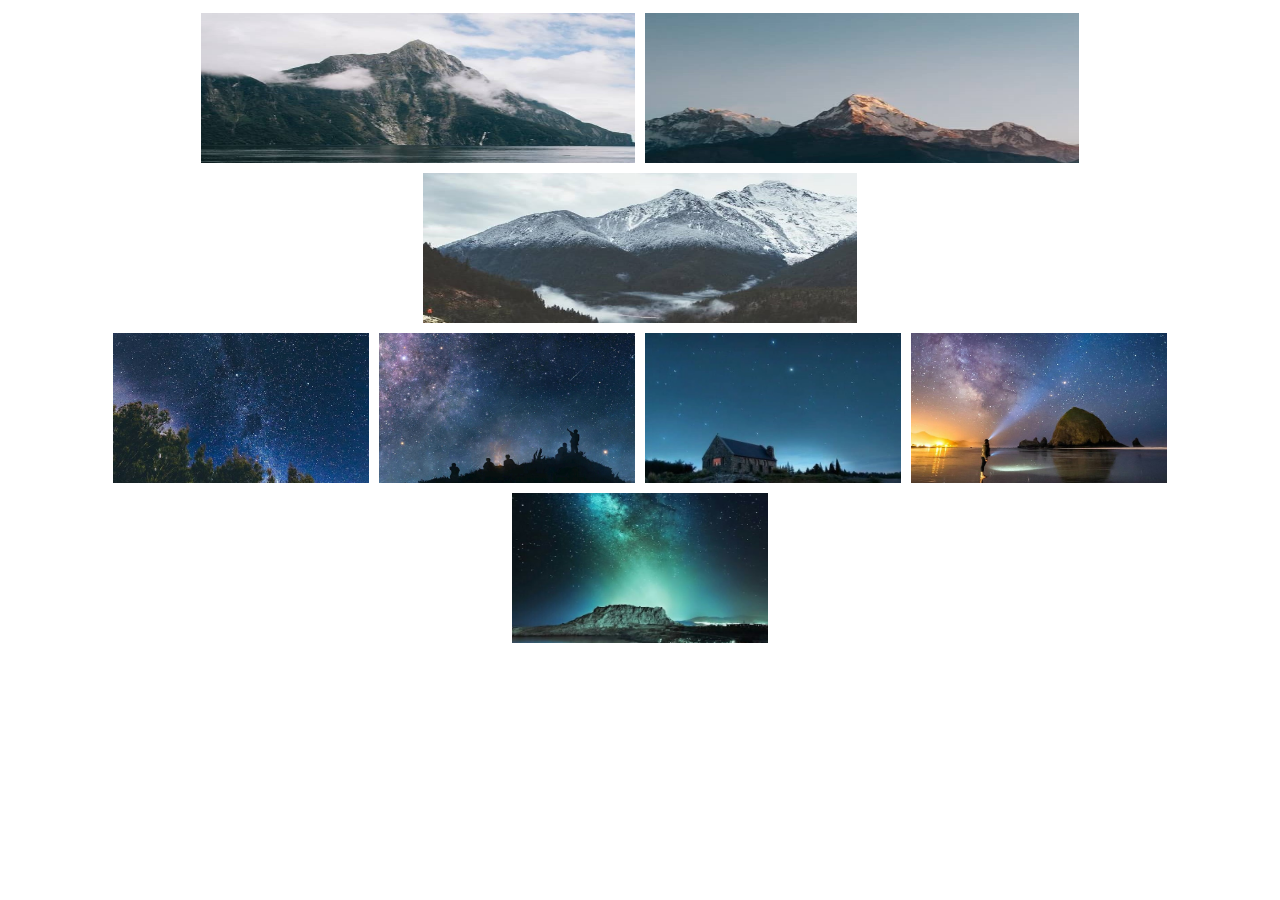
<file: PRAKTIKUM06/Praktikum 6.1_0110221123_Hanifa Rahmani Virdynata.html>
<!DOCTYPE html>
<html lang="en">
<head>
    <meta charset="UTF-8">
    <meta http-equiv="X-UA-Compatible" content="IE=edge">
    <meta name="viewport" content="width=device-width, initial-scale=1.0">
    <title>Praktikum 6.1</title>
    <style>
        #container{
            display: flex; 
            flex-direction: column;  
        }
        #container-1{
            display: flex; 
            flex-direction: row; 
            flex-wrap: wrap; 
            justify-content: center; 
        }

        .img-1{
            width: 434px; 
            height: 150px; 
            margin: 5px;
        }

        .img-2{
            width: 256px; 
            height: 150px; 
            margin: 5px;
        }
    </style>
</head>
<body>
    <div id="container">
    <div id="container-1">
        <img class="img-1" src="assets/1.jpg" alt="img-1">
        <img class="img-1" src="assets/2.jpg" alt="img-2">
        <img class="img-1" src="assets/3.jpg" alt="img-3">
    </div>
    <div id="container-1">
        <img class="img-2" src="assets/4.jpg" alt="img-4">
        <img class="img-2" src="assets/5.jpg" alt="img-5">
        <img class="img-2" src="assets/6.jpg" alt="img-6">
        <img class="img-2" src="assets/7.jpg" alt="img-7">
        <img class="img-2" src="assets/8.jpg" alt="img-8">
    </div>
    </div>
</body>
</html>
</file>
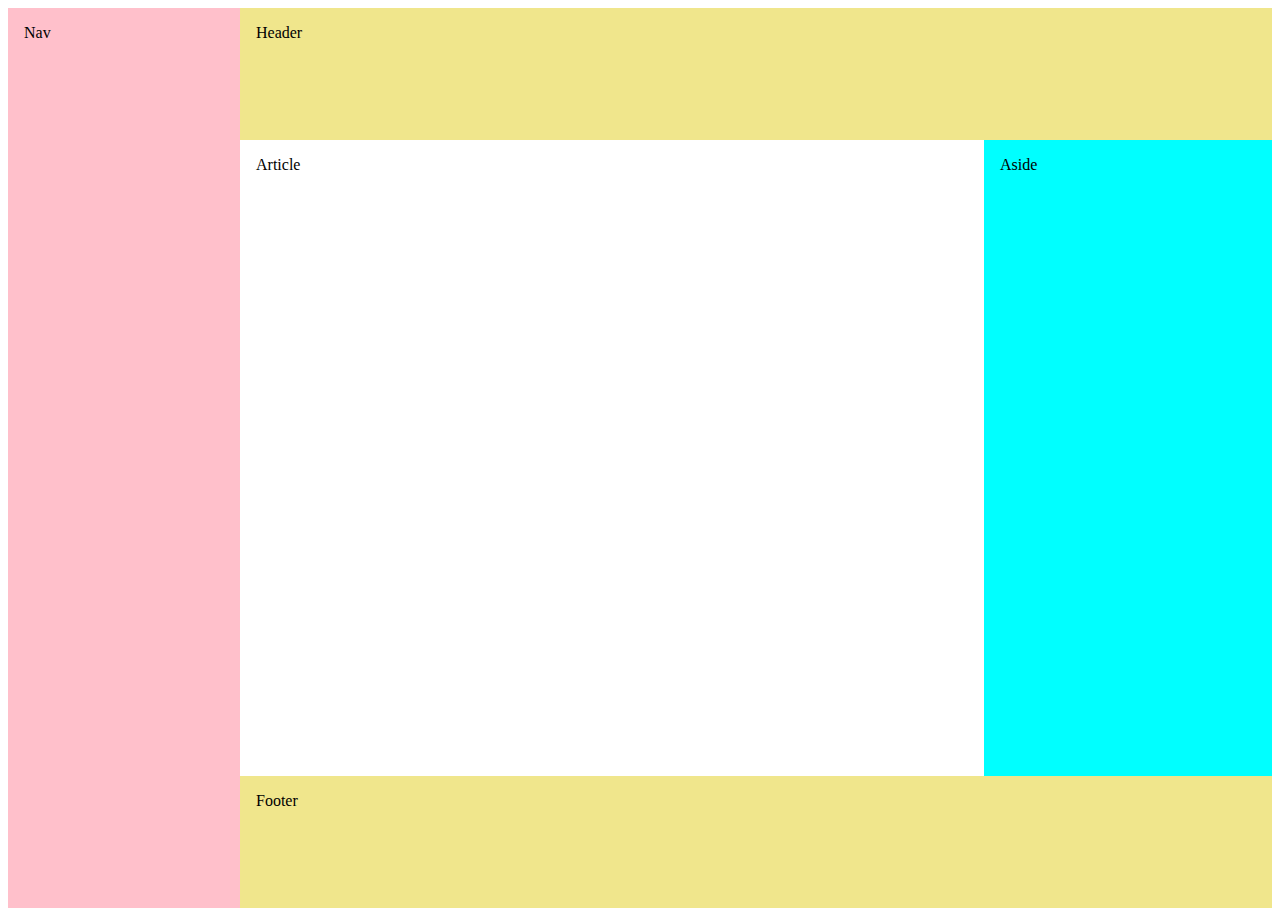
<file: PRAKTIKUM06/Praktikum 6.2_0110221123_Hanifa Rahmani Virdynata.html>
<!DOCTYPE html>
<html lang="en">
<head>
    <meta charset="UTF-8">
    <meta http-equiv="X-UA-Compatible" content="IE=edge">
    <meta name="viewport" content="width=device-width, initial-scale=1.0">
    <title>Praktikum 6.2</title>
    <style>
        nav,header,footer,article,aside{
            padding: 1em;
        }
        #div-1{
            display: flex; 
            flex-direction: row; 
            margin: 0;
        }
        nav{
            background-color: pink; 
            align-items: stretch; 
            width: 25%;
        }
        #div-2{
            display: flex; 
            min-height: 100vh; 
            flex-direction: column; 
            margin: 0;
        }
        header,footer{
            background-color: khaki; 
            width: 1000px; 
            height: 100px;
        }
        #main{
            display: flex; 
            flex: 1;
        }
        .article{
            flex: 1; 
            order: 1;
        }
        .aside{
            flex: 0 0 20vw; 
            background-color: aqua; 
            order: 2;
        }

        
    </style>
</head>
<body>
    <div id="div-1">
        <nav>Nav</nav>
        <div id="div-2">
        <header>Header</header>
            <div id="main">
            <article class="article">Article</article>
            <aside class="aside">Aside</aside>
            </div>
        <footer>Footer</footer>
        </div>
    </div>
</body>
</html>
</file>
<file: TUGAS PEKAN 11/5. Form Validation/style.css>
.form-container {
    width: 100%;
    max-width: 400px;
    margin: 20px auto;
} 

form {
    box-shadow: 1px 2px 8px rgba(0, 0, 0, 0.65);
}

input[type=text], input[type=email],input[type=date]{
    width: 100%;
    margin: 10px 0;
    padding: 12px 20px;
    box-sizing: border-box;
}

h1 {
    text-align: center;
}

button {
    background: #333333;
    color: #ffffff;
    margin: 20px auto;
    padding: 12px 20px;
    width: 100%;
    border-radius: 10px;
    border: none;
    cursor: pointer;
}

.container {
    padding: 20px;
}

.container p {
    color: red;
}

.container_hasil {
    width: 100%;
    max-width: 300px;
    margin: 20px auto;
    box-shadow: 1px 2px 8px rgba(0, 0, 0, 0.65);
    padding: 10px;
}
</file>
<file: HTML + CSS/style2.css>
.body{
    max-width: 1000px; border: 1px solid black; margin: auto;
}
.header{
    background-color: lightgray; border-bottom: 1px solid black;
}
.nav-1{
    display: flex;
}
.logo{
    display: flex; list-style-type: none; gap: 10px;
}
.site{
    width: 16px;
}
.menu-ul{
    display: flex; list-style-type: none; gap: 10px;
}
.link{
    color: blue
}
.icon-ul{
    display: flex; align-items: center; margin-left: auto;  list-style-type: none; gap: 10px; margin-right: 30px;
}
.icon{
    width: 15px;
}
.div-1{
    display: flex; gap: 20px; margin-top: 100px; padding: 10px
}
.main-1{
    width: 60%
}
.div-2{
    display: flex; align-items: center; gap: 10px
}
.checked{
    width: 70px;margin-left: 30px;
}
.p-1{
    font-size: 23px; font-weight: bolder
}
.hr-1{
    margin-left: 30px;
}
.ul-2{
    padding-left: 10px; margin-left: 30px;
}
.div-3{
    margin-left: 30px;
}
.div-4{
    display: flex
}
.ul-3{
    list-style-type: none
}
.p-2{
    font-weight: bolder;
}
.ul-4{
    list-style-type: none; margin-left: 70px;
}
.hr{
    margin-left: 30px;
}
.div-5{
    width: 320px; height: 300px; background-color: lightgray; padding: 10px; display: grid; align-items: center
}
.aside{
    margin-left: 10px;
}
.table-1{
    width: 100%; border-collapse: collapse
}
.td-1{
    text-align: right;
}
.td-2{
    text-align: right; padding-bottom: 10px; border-bottom: 2px solid white;
}
.tr{
    display: flex;
}
.td-3{
    padding-top: 10px
}
.td-4{
    border-bottom: 2px solid white;
}
.td-5{
    border-top: 2px solid white
}
.input-1{
    display: flex;font-weight: bolder; height: 20px;width: 220px;
}
.p-3{
    height: 22px; width: 75px; color:rgb(0, 0, 0); background-color: rgb(253, 253, 253); text-align: center;border: 1px solid black;
}
.td-6{
    border-top: 2px solid white; padding-left: 0px; padding-top: 10px
}
.td-7{
    border-top: 2px solid white; text-align: right; font-weight: bolder
}
.footer{
    margin-top: 100px; border-top: 1px solid black; padding: 20px; display: grid; gap: 10px
}
.baris{
    display: flex; gap: 10px;
}
.a{
    margin-left: auto
}
.baris-2{
    display: flex; gap: 2px
}
.icon-2{
    width: 40px;height: 30px;
}
.icon-3{
    width: 50px;height: 30px;
}
.input-subscribe{
    display: flex; align-items: center; margin-left: auto; font-weight: bolder
}
.input-2{
    font-weight: bolder; height: 20px
}
.p-4{
    height: 25px; width: 75px; color:white; background-color: rgb(131, 126, 126); text-align: center;
}
</file>
